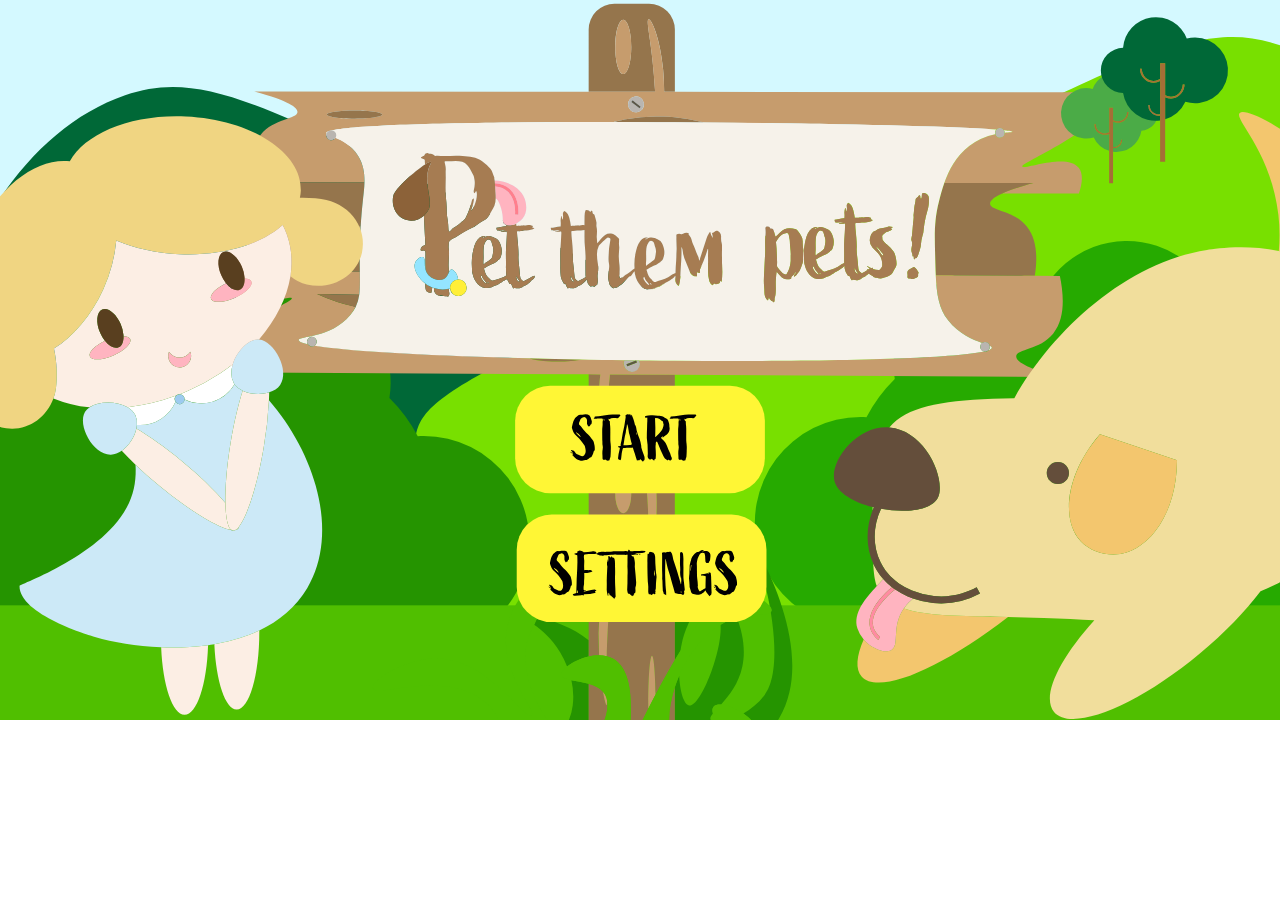
<file: index.html>
<!DOCTYPE html>
<html lang="da">

<head>
    <meta charset="utf-8">
    <meta name="viewport" content="width=device-width, initial-scale=1.0">
    <meta name="robots" content="noindex">
    <title>Pet them pets!</title>

    <link rel="stylesheet" href="style.css">



</head>

<body>

 <div id="screen">

    <div id="game">

        <div id="game_background"> </div>

        </div>

        <div id="game_elements">

            <div id="doggos">

                <div id="goldenpupper_container">

                    <div id="goldenpupper_sprite"></div>

                </div>

                <div id="sausagepup_container">

                    <div id="sausagepup_sprite"></div>

                </div>

                <div id="corgo_container" >

                    <div id="corgo_sprite"></div>

                </div>

                <div id="bonusboi_container">

                    <div id="bonusboi_sprite"></div>

                </div>

            </div>

            <div id="cattos">

                <div id="chunkboi_1_container">

                    <div id="chunkboi_1_sprite"></div>

                </div>

                <div id="chunkboi_2_container" >

                    <div id="chunkboi_2_sprite"></div>

                </div>

                <div id="chonker_container" >

                    <div id="chonker_sprite"></div>

                </div>

            </div>

        </div>
     <div id="foreground"> </div>

    <div id="game_ui">

            <div id="start_button1" ></div>
            <div id="start_button2"></div>
            <div id="settings_button"></div>
            <div id="menu_button_1"></div>
            <div id="menu_button_2"></div>
            <div id="try_again_button"></div>
            <div id="in_game_settings_button"></div>

            <div id="score_board">

                <div id="count_number">0/7</div>
                <div id="doggo_count"></div>
                <div id="heart"></div>

            </div>

            <div id="energy_board">

                <div id="life_bar_3"></div>
                <div id="life_bar_2"></div>
                <div id="life_bar_1"></div>

                <div id="alice_health_1"></div>
                <div id="alice_health_2"></div>
                <div id="alice_health_3"></div>



            </div>

            <div id="timeboard">

                <div id="time_glass"></div>

                <div id="time_count"> 25 sek left</div>

            </div>

            <div id="introduction">

                <div id="introduction_background"></div>

                <div id="sign_container">

                <div id="sign">

                <div id="text_container">

                <div id="text">

                    Hello! Can you help Alice by pointing out the dogs she can pet? She's very allergic to cats and not getting her way so please try to avoid cats and try to pet at least 7 dogs or she'll be hospitalized when the day is over


                </div>

                </div>


                </div>

                </div>


        </div>


    </div>



    <div id="start">

        <div id="startscreen"></div>
        <div id="alice_start"></div>
        <div id="doggo_start"></div>

    </div>

    <div id="game_over">

        <div id="game_over_background"></div>

        <div id="bad_sign"></div>
        <div id="hospital"></div>
        <div id="bad_alice"></div>

    </div>

    <div id="level_complete">

        <div id="level_complete_background"></div>

        <div id="good_sign"></div>

    </div>

</div>


<script src="script.js"></script>
    </body>
</html>
</file>
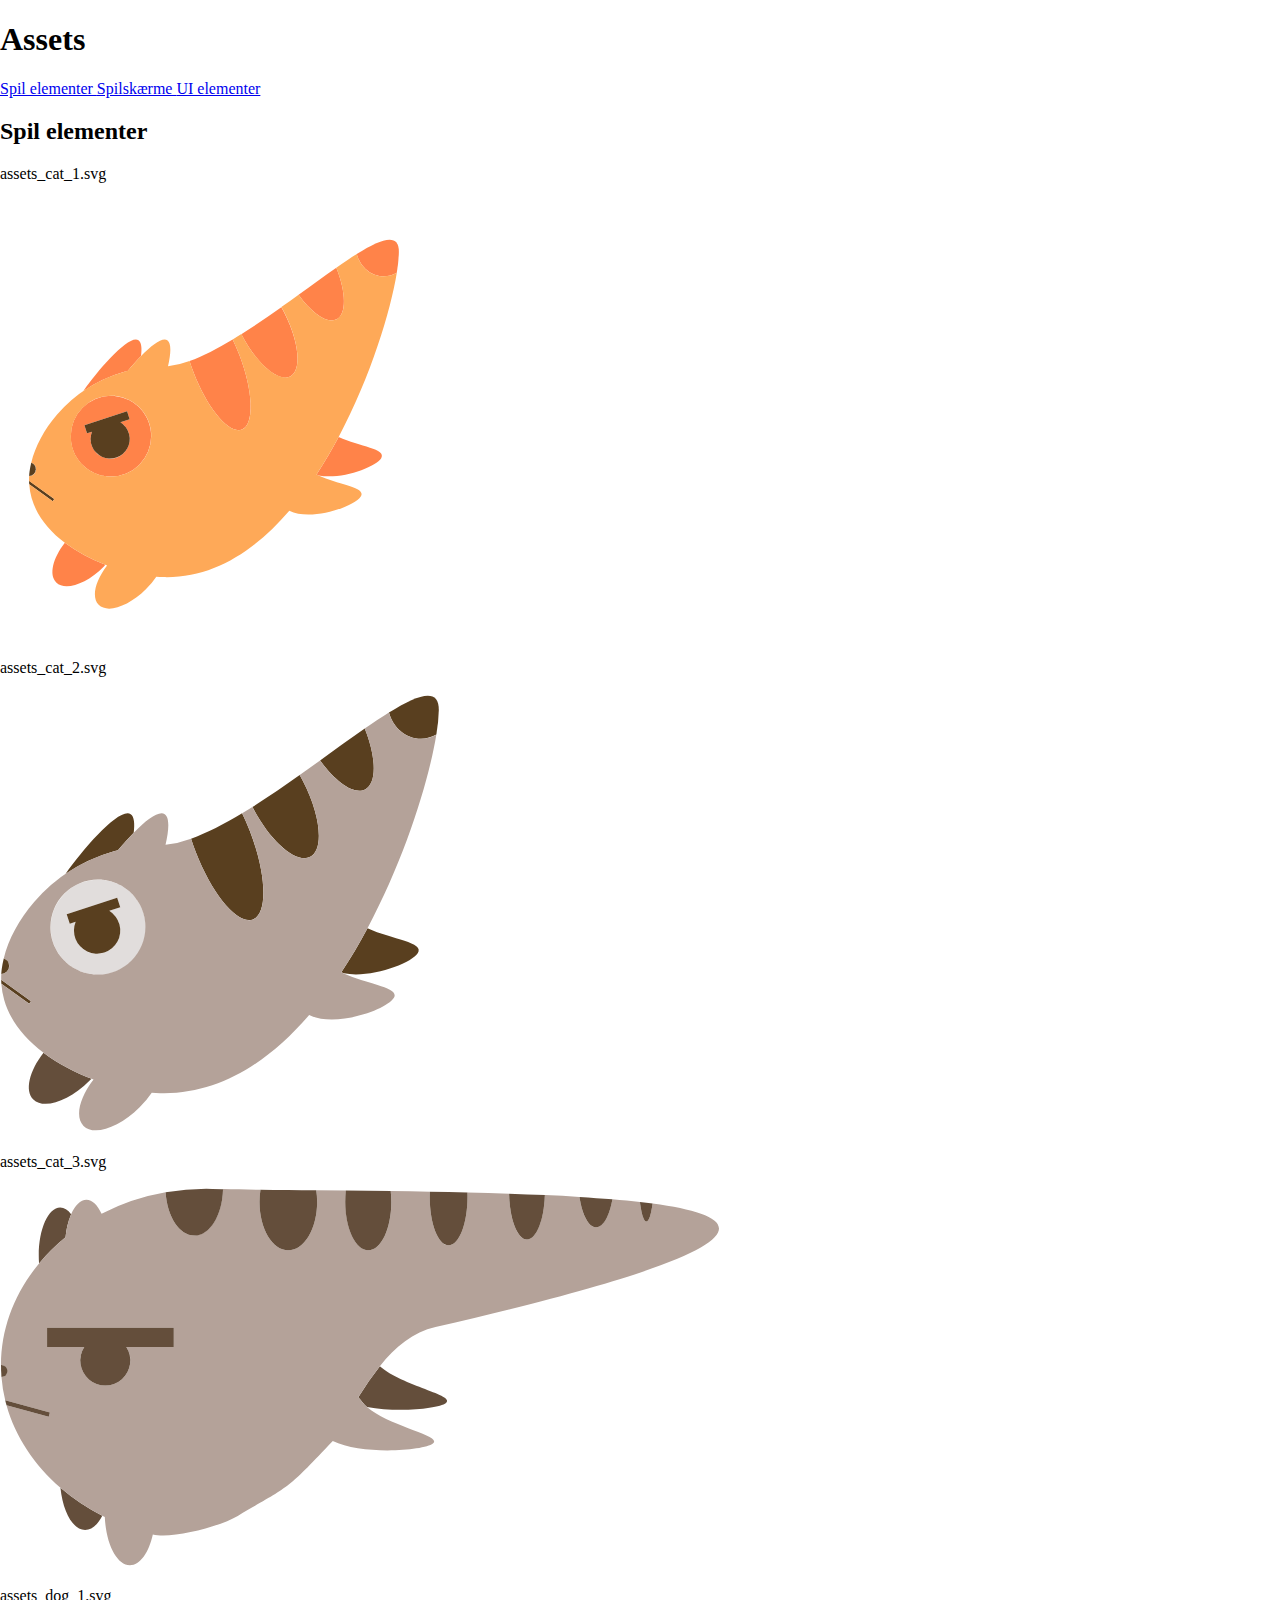
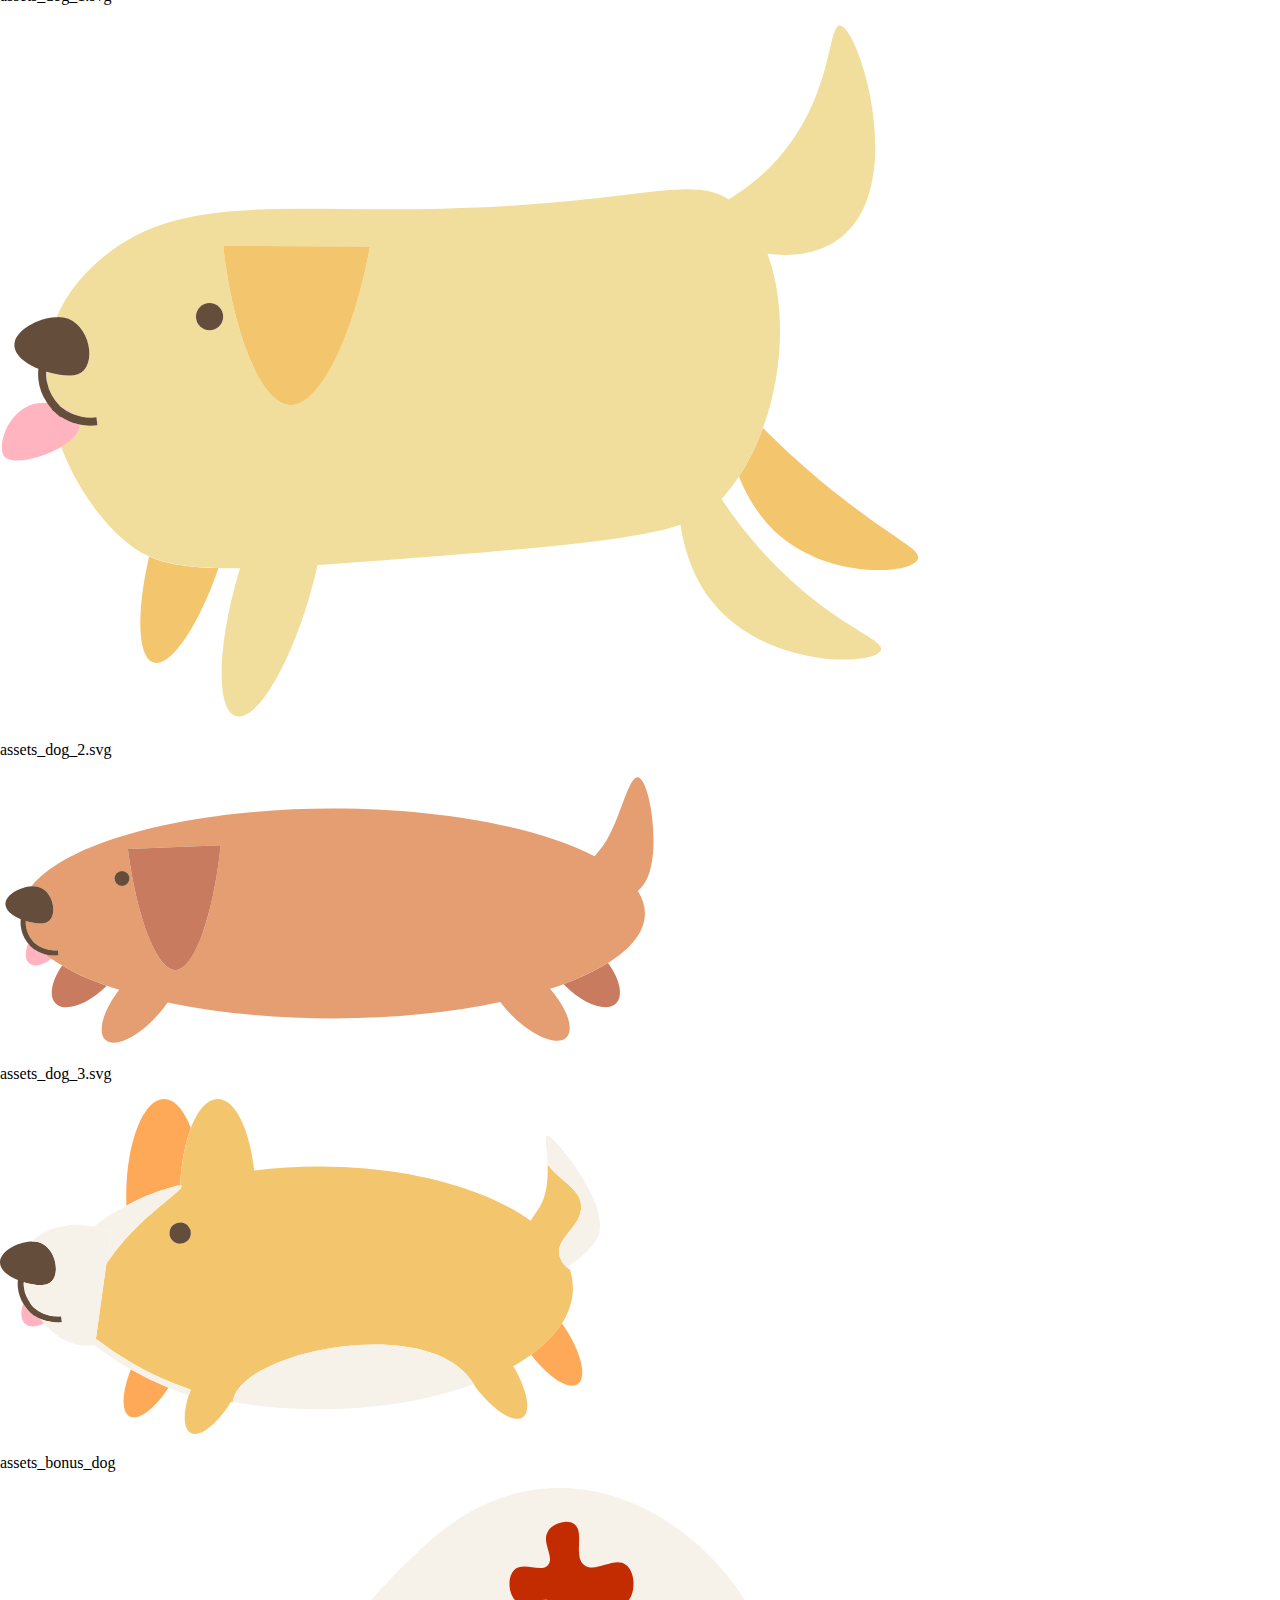
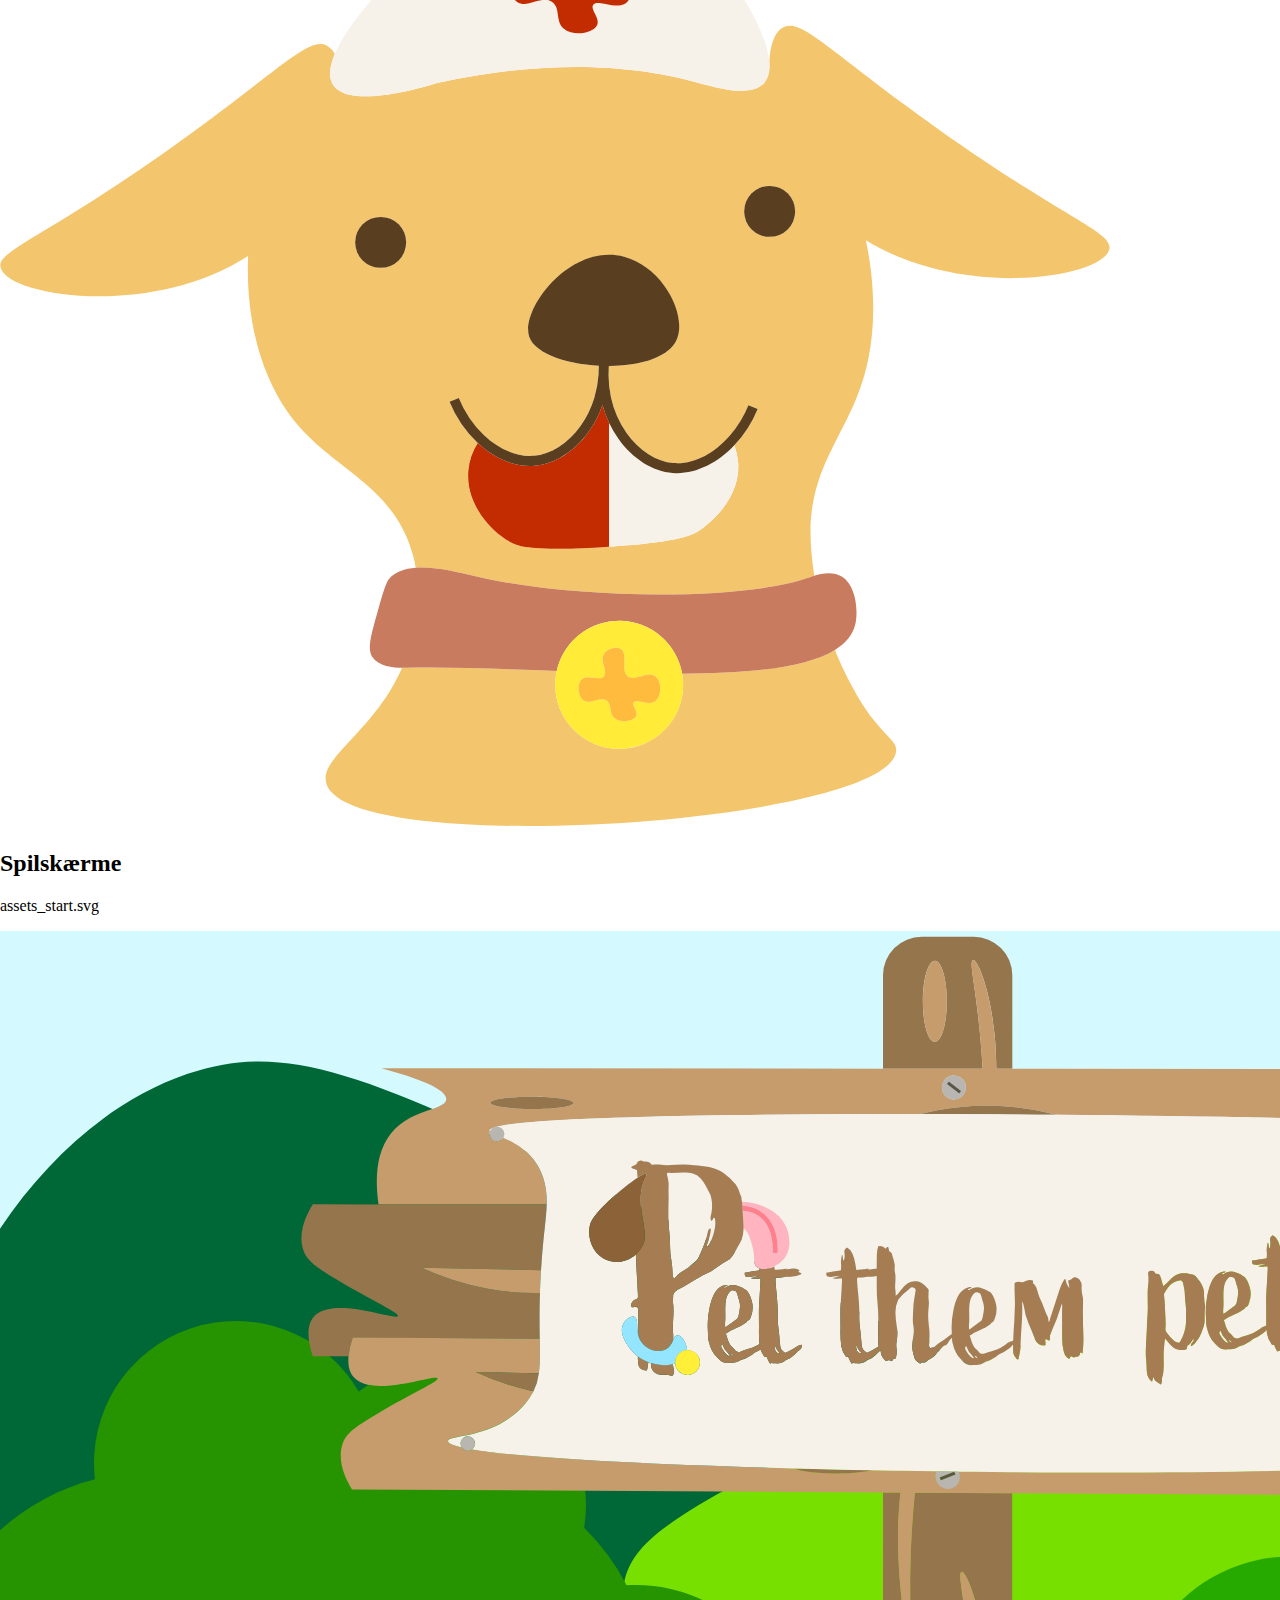
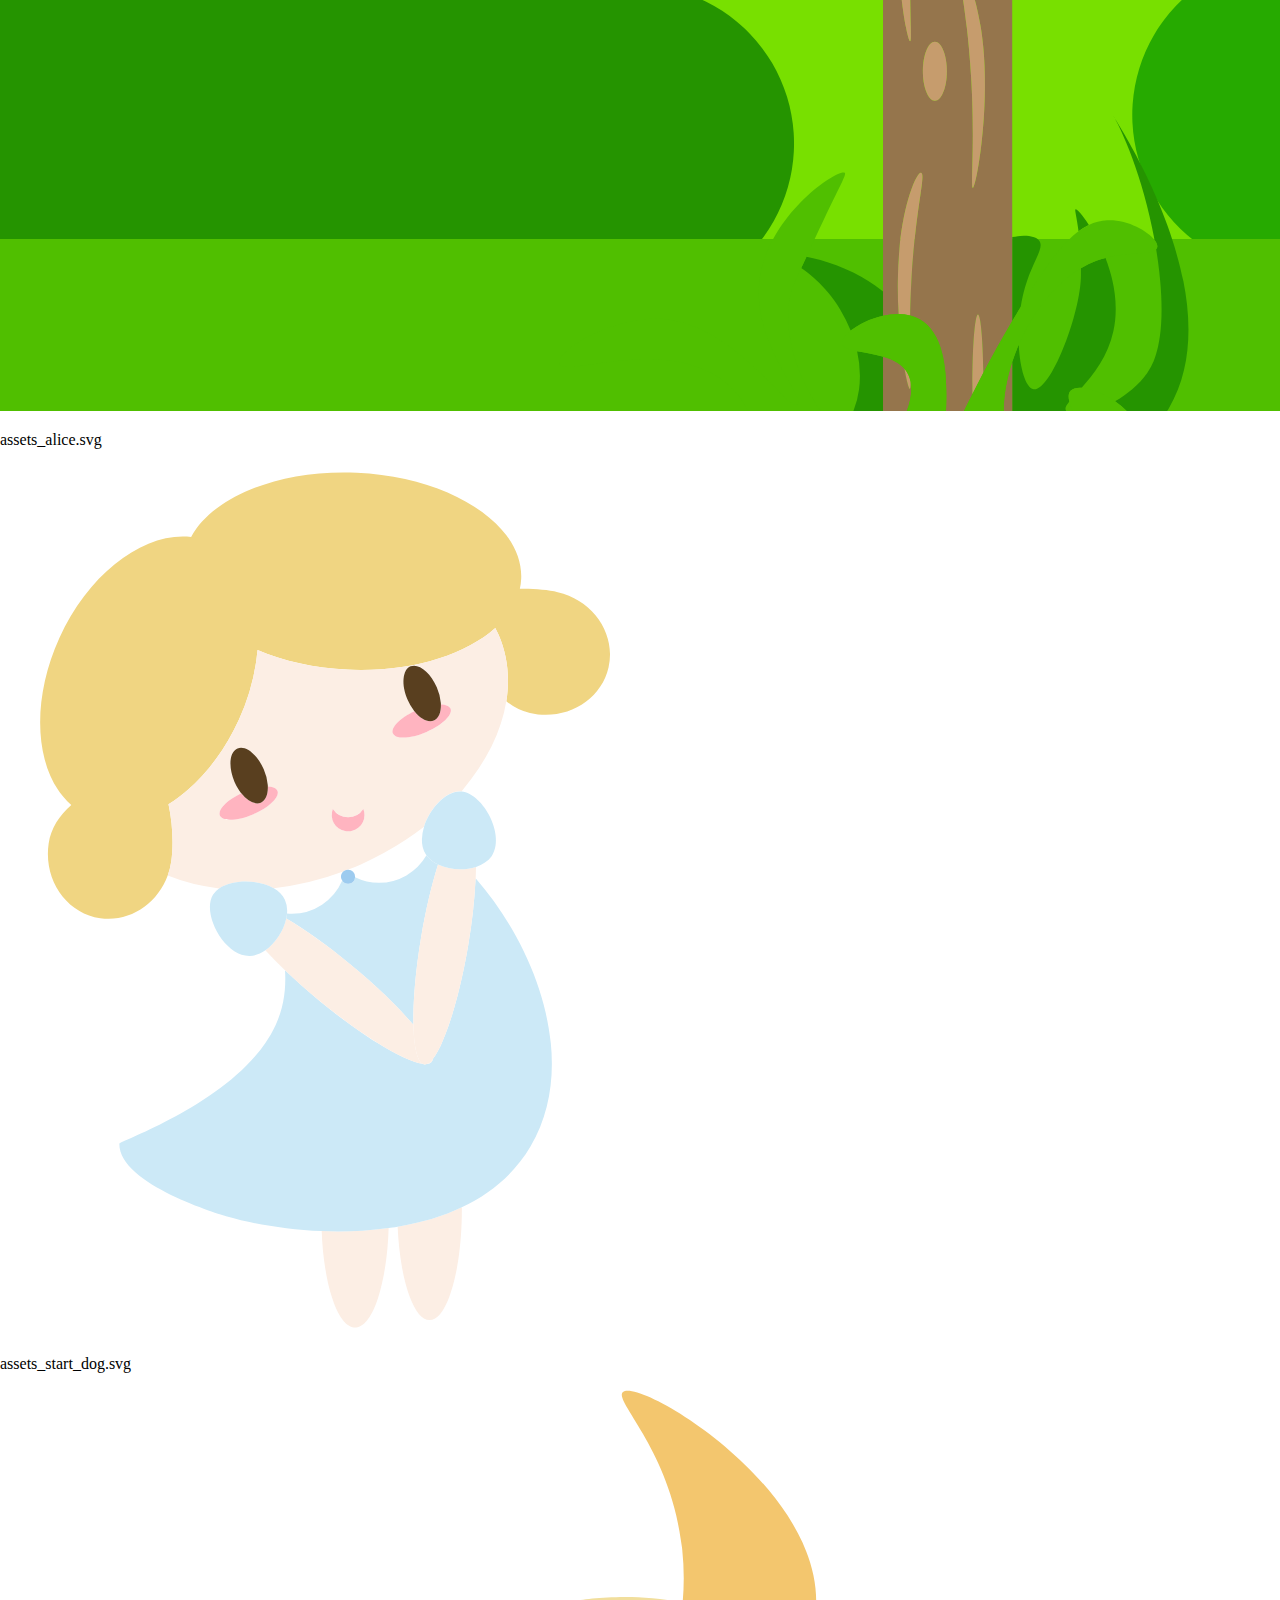
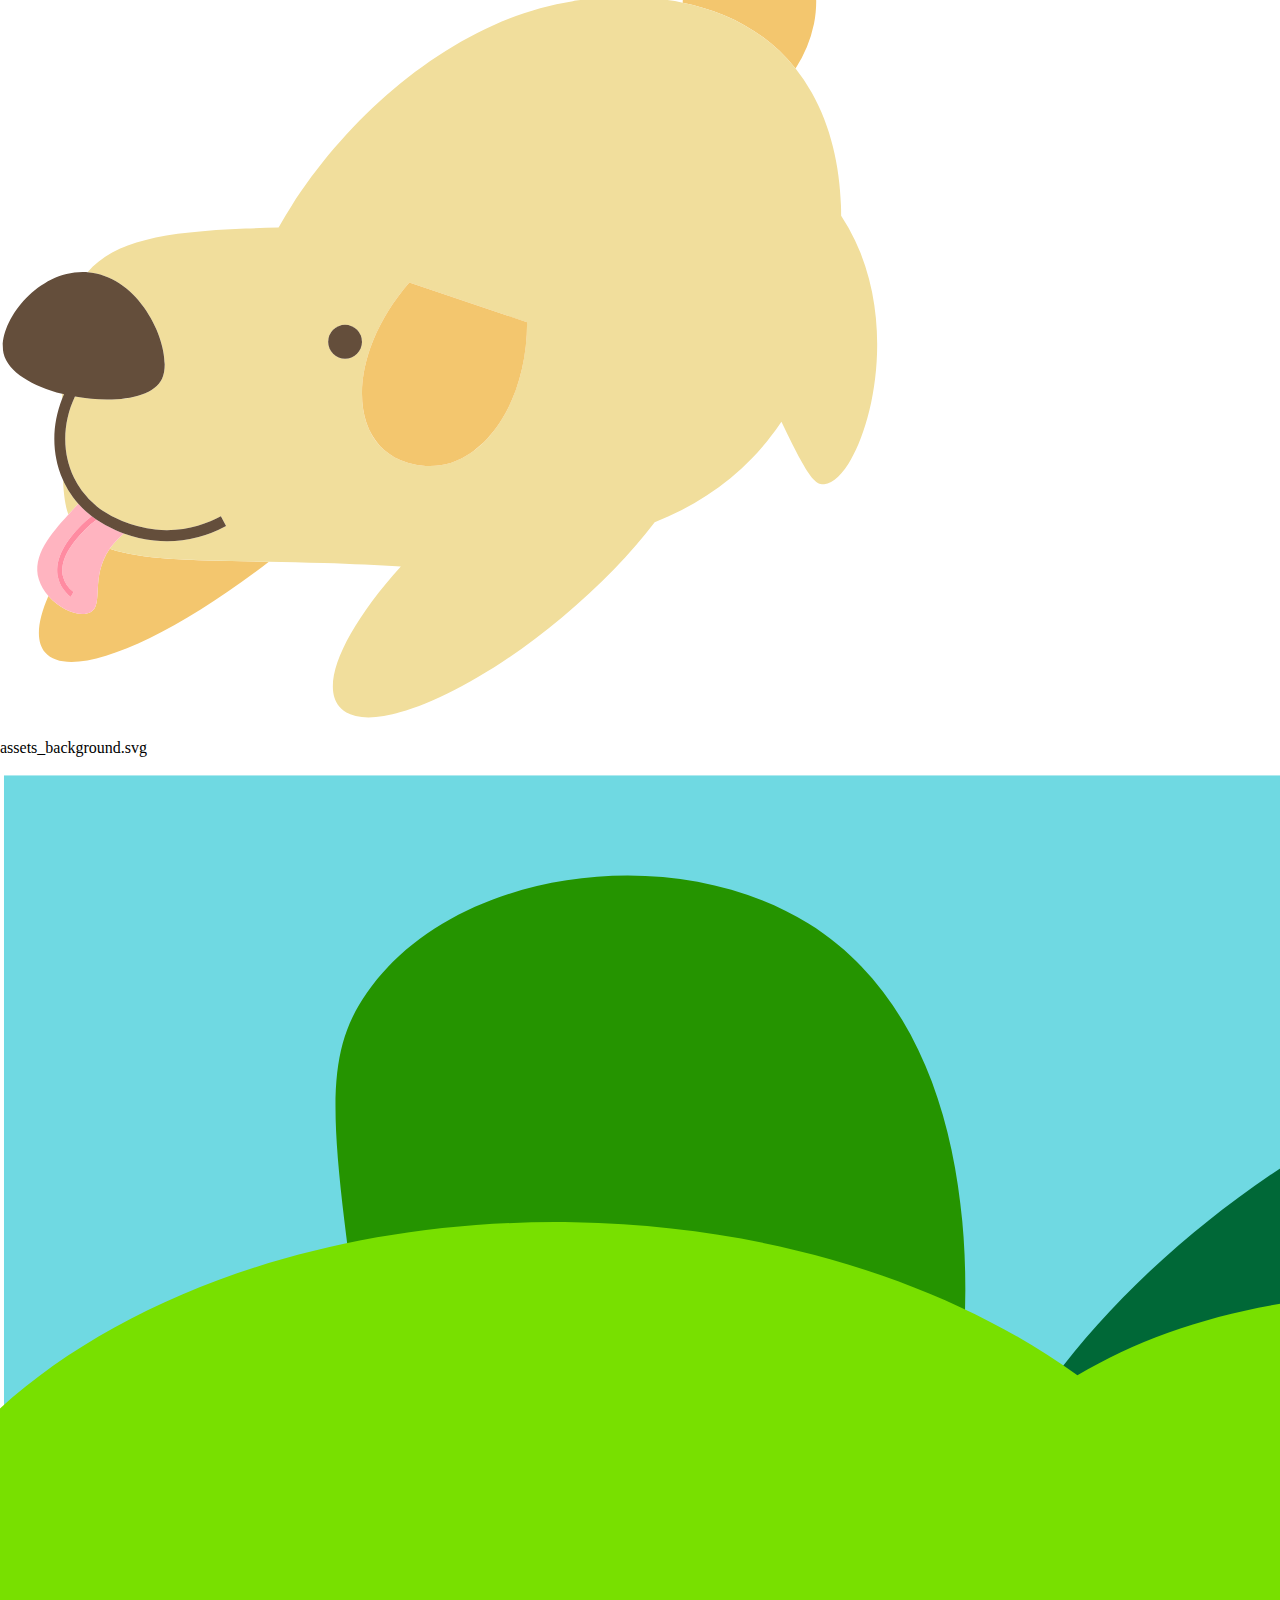
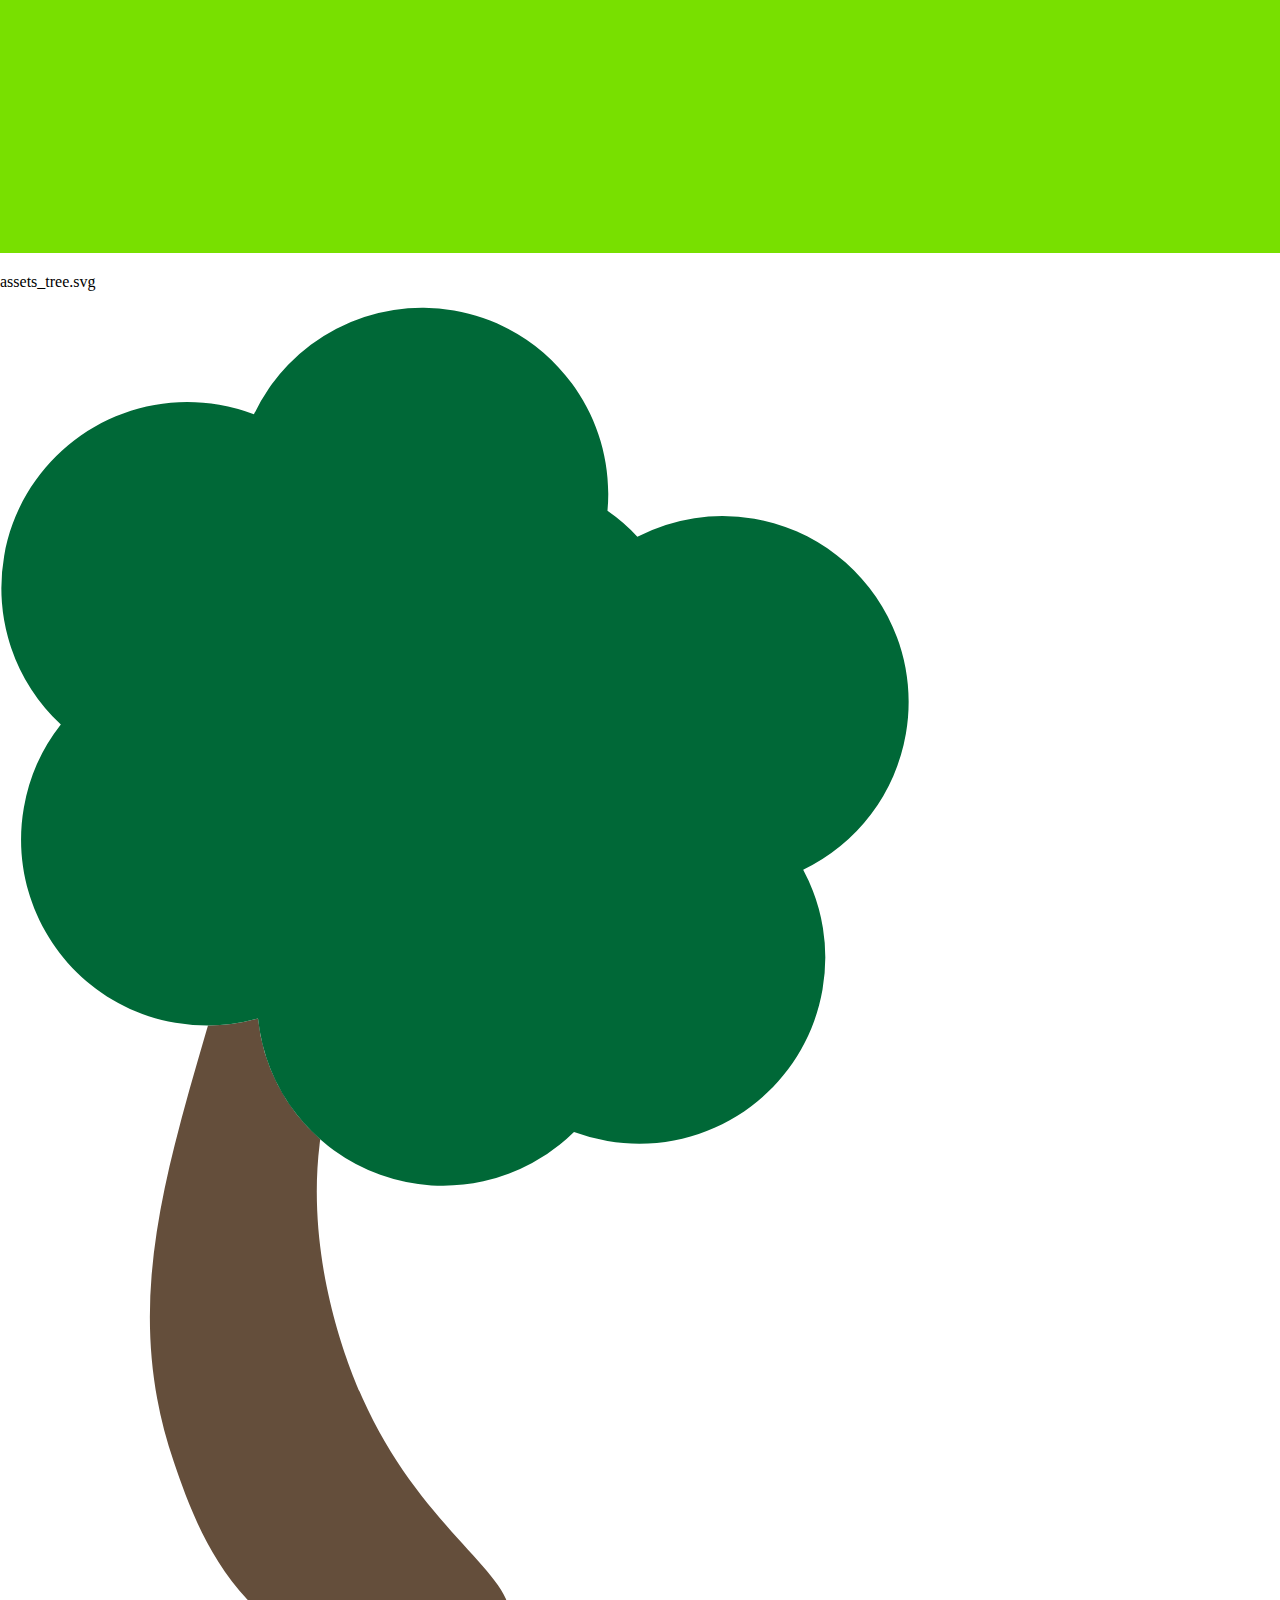
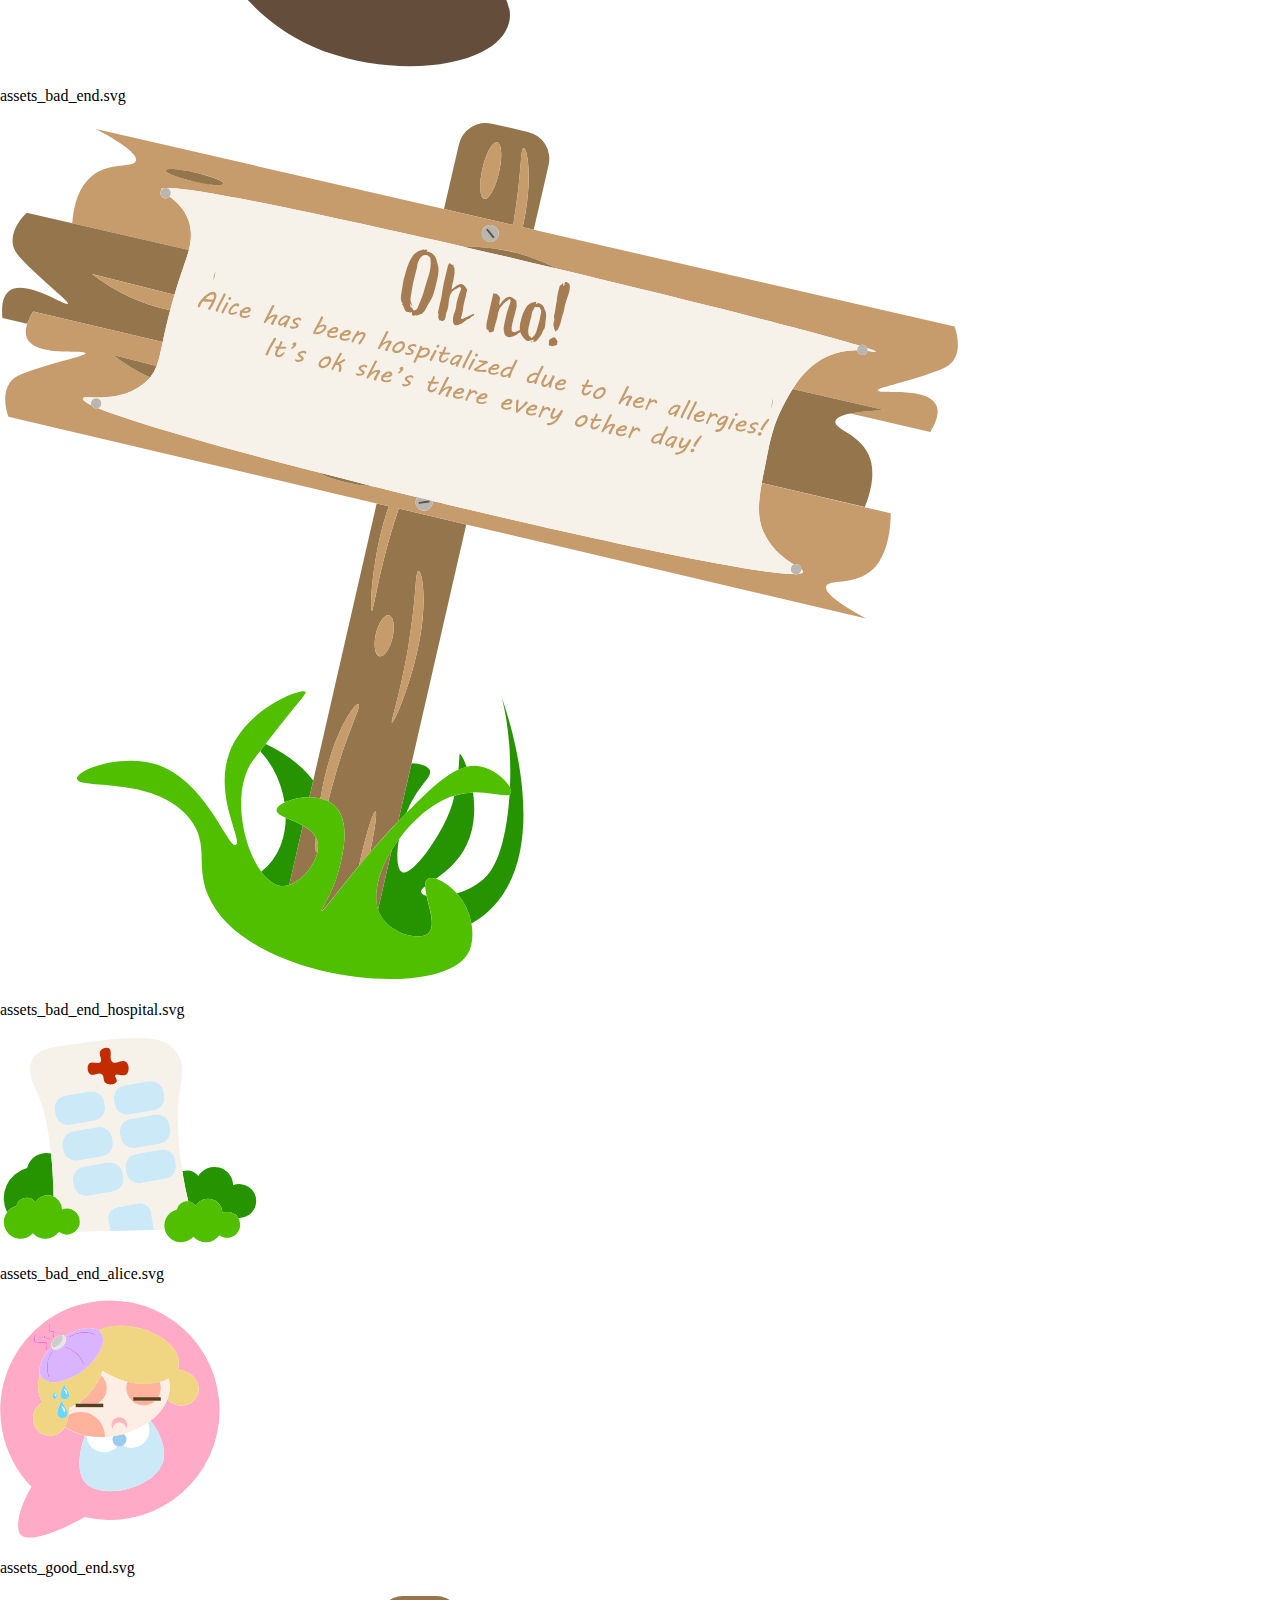
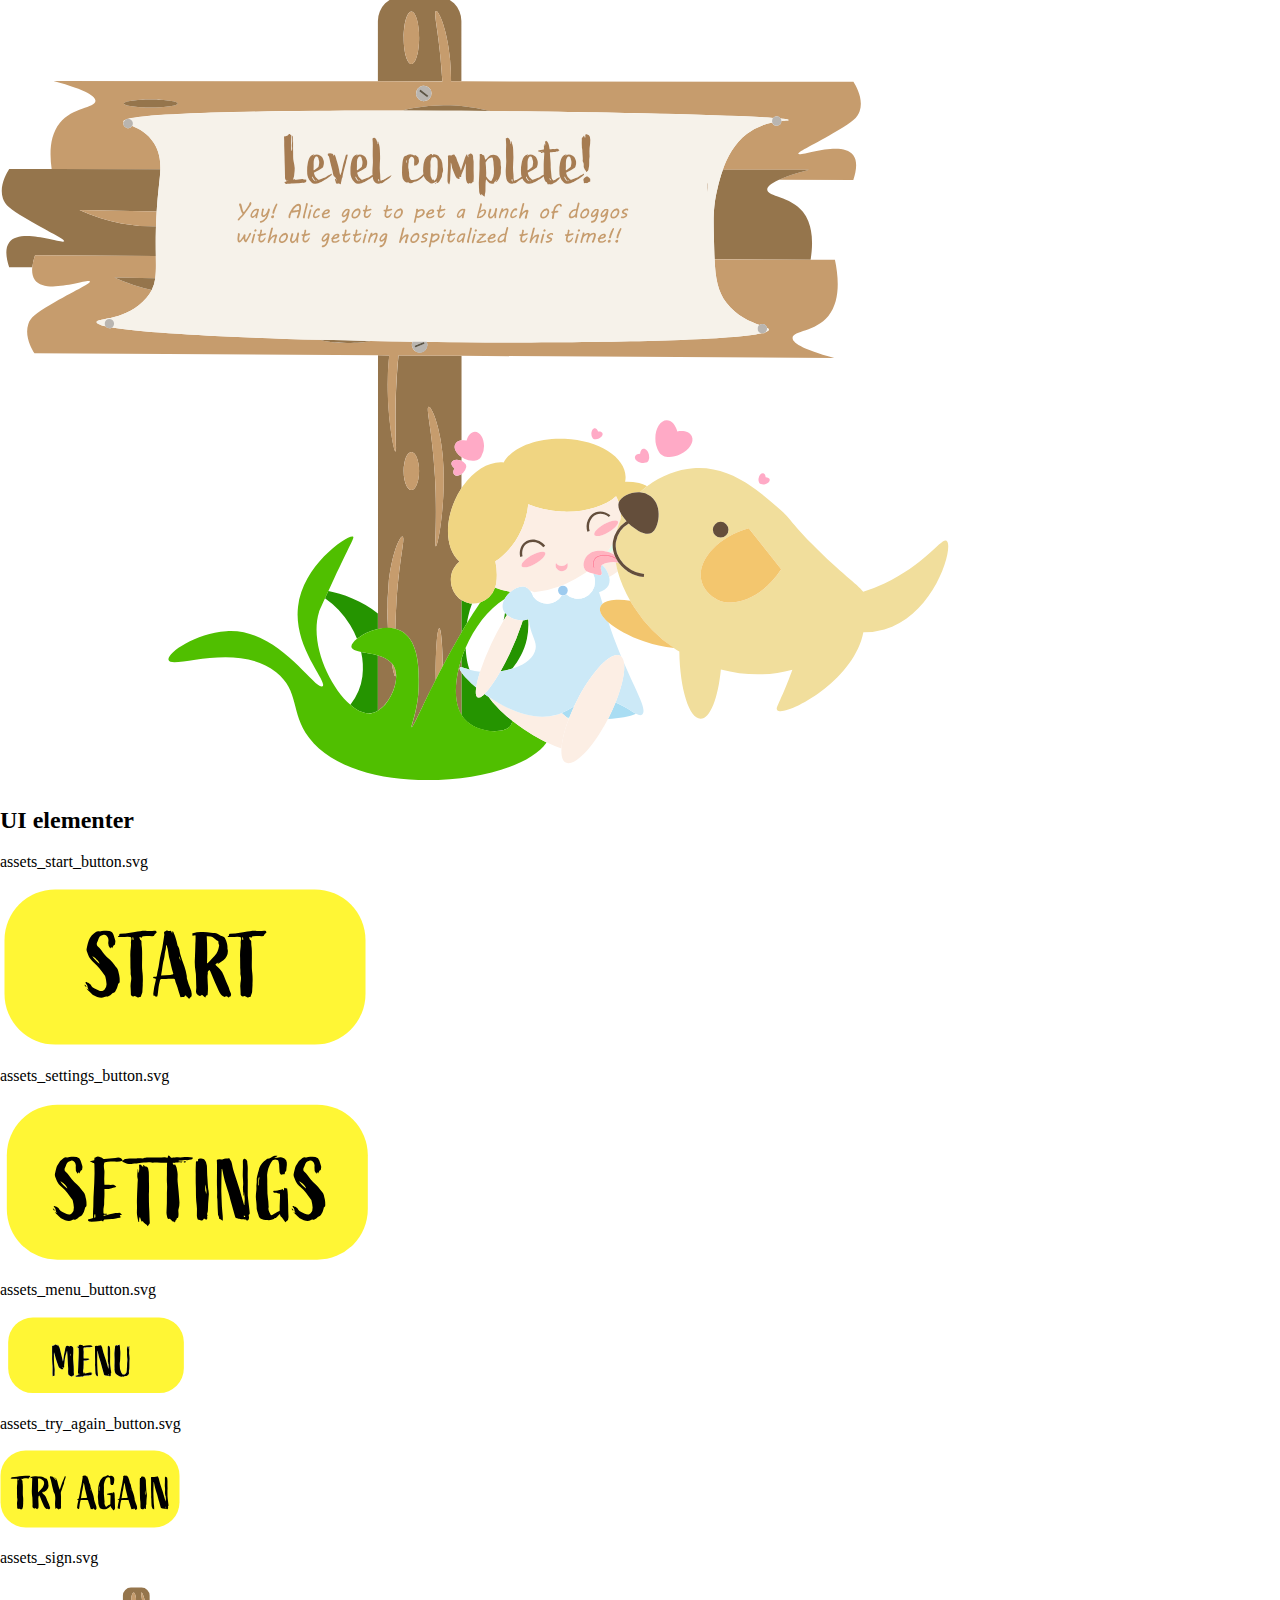
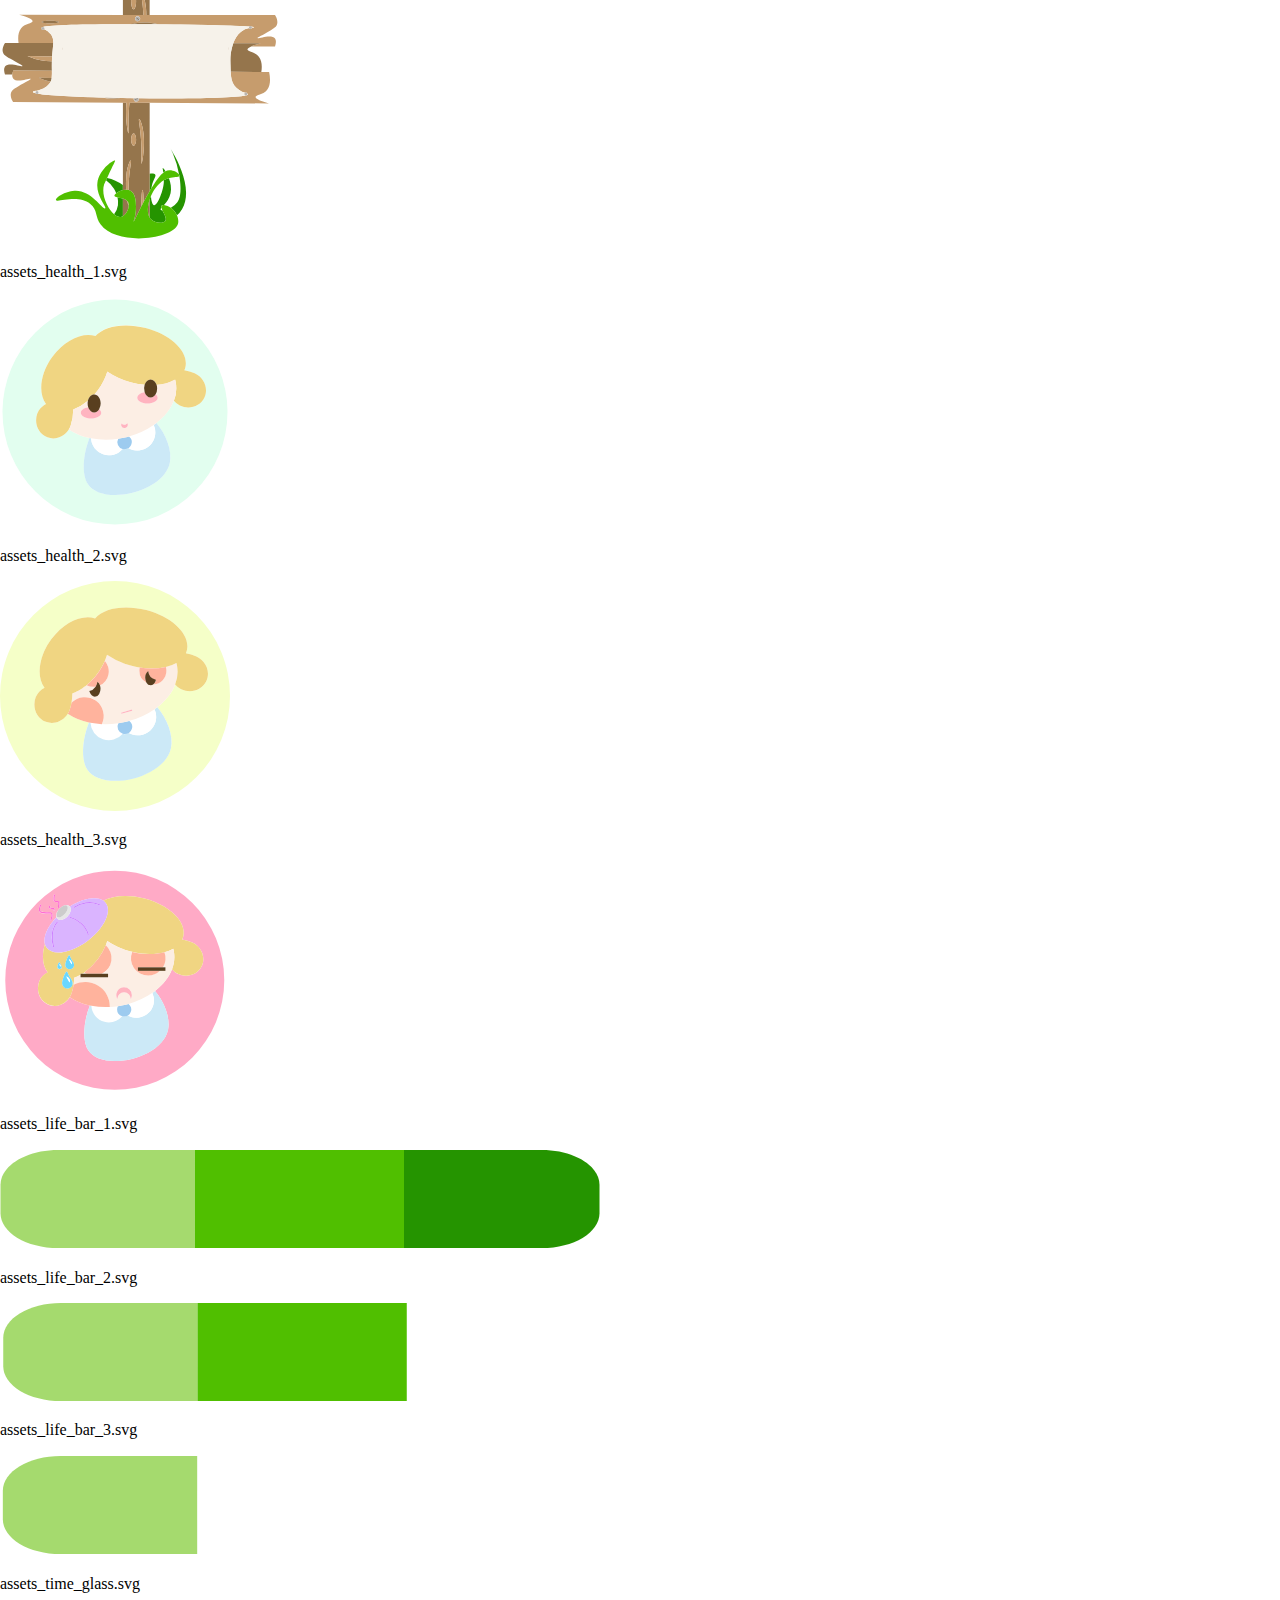
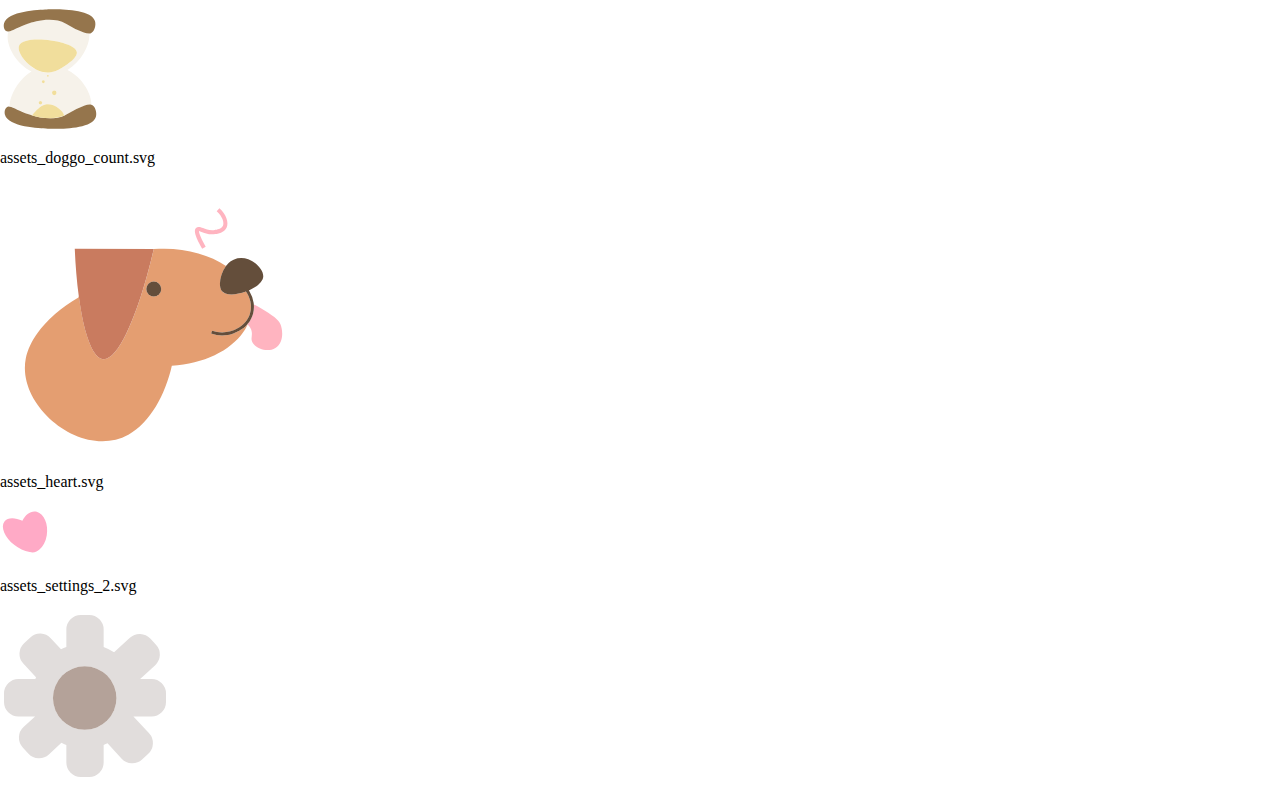
<file: assets.html>
<!DOCTYPE html>
<html lang="da">

<head>
    <meta charset="utf-8">
    <meta name="viewport" content="width=device-width, initial-scale=1.0">
    <meta name="robots" content="noindex">
    <title>Assets</title>

    <link rel="stylesheet" href="style.css">

</head>

<body>
    <header>
        <h1>Assets</h1>

        <nav>
            <a href="#spil_elemter"> Spil elementer </a>
            <a href="#spilskaerme"> Spilskærme </a>
            <a href="#ui_elementer"> UI elementer </a>
        </nav>

    </header>


<section id="spil_elementer">

     <h2>Spil elementer</h2>

        <p>assets_cat_1.svg</p>
        <img src="assets_cat_1.svg" alt="cat_1">

        <p>assets_cat_2.svg</p>
        <img src="assets_cat_2.svg" alt="cat_2">

        <p>assets_cat_3.svg</p>
        <img src="assets_cat_3.svg" alt="cat_3">

        <p>assets_dog_1.svg</p>
        <img src="assets_dog_1.svg" alt="dog_1">

        <p>assets_dog_2.svg</p>
        <img src="assets_dog_2.svg" alt="dog_2">

        <p>assets_dog_3.svg</p>
        <img src="assets_dog_3.svg" alt="dog_3">

        <p>assets_bonus_dog</p>
        <img src="assets_bonus_dog.svg" alt="bonus_dog">


</section>

<section id="spilskaerme">

     <h2>Spilskærme</h2>

        <p>assets_start.svg</p>
        <img src="assets_start.svg" alt="start">

        <p>assets_alice.svg</p>
        <img src="assets_alice.svg" alt="alice">

        <p>assets_start_dog.svg</p>
        <img src="assets_start_dog.svg" alt="start_dog">

        <p>assets_background.svg</p>
        <img src="assets_background.svg" alt="background">

        <p>assets_tree.svg</p>
        <img src="assets_tree.svg" alt="tree">

        <p>assets_bad_end.svg</p>
        <img src="assets_bad_end.svg" alt="bad_end">

        <p>assets_bad_end_hospital.svg</p>
        <img src="assets_bad_end_hospital.svg" alt="bad_end_hospital">

        <p>assets_bad_end_alice.svg</p>
        <img src="assets_bad_end_alice.svg" alt="bad_end_alice">

        <p>assets_good_end.svg</p>
        <img src="assets_good_end.svg" alt="good_end">

</section>


<section id="ui_elementer">

    <h2>UI elementer</h2>

        <p>assets_start_button.svg</p>
        <img src="assets_start_button.svg" alt="start_button">

        <p>assets_settings_button.svg</p>
        <img src="assets_settings_button.svg" alt="settings_button">

        <p>assets_menu_button.svg</p>
        <img src="assets_menu_button.svg" alt="menu_button">

        <p>assets_try_again_button.svg</p>
        <img src="assets_try_again_button.svg" alt="try_again_button">

        <p>assets_sign.svg</p>
        <img src="assets_sign.svg" alt="sign">

        <p>assets_health_1.svg</p>
        <img src="assets_health_1.svg" alt="health_1">

        <p>assets_health_2.svg</p>
        <img src="assets_health_2.svg" alt="health_2">

        <p>assets_health_3.svg</p>
        <img src="assets_health_3.svg" alt="health_3">

        <p>assets_life_bar_1.svg</p>
        <img src="assets_life_bar_1.svg" alt="life_bar_1">

        <p>assets_life_bar_2.svg</p>
        <img src="assets_life_bar_2.svg" alt="life_bar_2">

        <p>assets_life_bar_3.svg</p>
        <img src="assets_life_bar_3.svg" alt="life_bar_3">

        <p>assets_time_glass.svg</p>
        <img src="assets_time_glass.svg" alt="time_glass">

        <p>assets_doggo_count.svg</p>
        <img src="assets_doggo_count.svg" alt="doggo_count">

        <p>assets_heart.svg</p>
        <img src="assets_heart.svg" alt="heart">

        <p>assets_settings_2.svg</p>
        <img src="assets_settings_2.svg" alt="settings_2">


</section>


</body>

</html>
</file>
<file: style.css>
html {
    font-size: 100%;
}
body {
    margin: 0;
    padding: 0;
}
#screen {
    width: 100vw;
    height: 56.25vw;
    position: relative;
}

/*GAME-----------------------------------------------------*/

#game {

    background-color: #6fd9e2;
    background-size: cover;
    width: 100%;
    height: 100%;
    position: absolute;
}

/*------GAME BACKGROUND*/

#game_background{
    background-image: url(assets_background.svg);
    width: 100%;
    height: 100%;
    position: absolute;

}


/*------GAME ELEMENTS*/

#game_elements {

    width: 100%;
    height: 100%;
    position: absolute;
}

/*----------------POSITIONS*/

/*--RIGHT SIDE*/

.position_1{

    bottom: 5vw;
    right: -30vw;
}

.position_2{

    bottom: 2vw;
    right: -25vw;
}

.position_3{

    bottom: 22vw;
    right:-10vw;
}


/*--LEFT SIDE*/

.position_4{

    bottom: 7vw;
    left: -34vw;
}

.position_5{

    bottom: 14vw;
    left: -25vw;
}

.position_6{

    bottom: 20vw;
    left: -15vw;
}


/*------DOGGOS*/

/*-GOLDENPUPPER*/

#goldenpupper_container{
    position: absolute;
}


#goldenpupper_sprite {
    background-image: url(assets_dog_1.svg); /*--size 920x700*/
    width: 25vw;
    height: 19.02vw;
    background-size: 100%;

}

/*-SAUSAGEPUP*/

#sausagepup_container{
    position: absolute;


}

#sausagepup_sprite{
    background-image: url(assets_dog_2.svg);/*--size 659x270*/
    width: 15vw;
    height: 6.15vw;
    background-size: 100%;
}

/*-CORGO*/

#corgo_container{
    position: absolute;
}

#corgo_sprite{
    background-image: url(assets_dog_3.svg);/*--size 601x335*/
    width: 10vw;
    height: 5.57vw;
    background-size: 100%;
}

/*-BONUSBOI*/

#bonusboi_container{
    position: absolute;
    bottom: -25vw;
    right: 35vw;

    overflow: hidden;

    display: none;
}

#bonusboi_sprite{
    background-image: url(assets_bonus_dog.svg);/*--size 1110x939*/
    width: 40vw;
    height: 33.84vw;
    background-size: 100%;


}

/*------CATTOS*/

/*-CHUNKBOI 1*/
#chunkboi_1_container{
    position: absolute;
    background-size: 100%;
}

#chunkboi_1_sprite{
    background-image: url(assets_cat_1.svg);/*--size 440x440*/
    width: 10vw;
    height: 10vw;
    background-size: 100%;
}

/*-CHUNKBOI 2*/
#chunkboi_2_container{
    position: absolute;
    background-size: 100%;
}

#chunkboi_2_sprite{
     background-image: url(assets_cat_2.svg);/*--size 440x440*/
    width: 8vw;
    height: 8vw;
    background-size: 100%;
}

/*-CHONKBOI*/

#chonker_container{

    position: absolute;
    background-size: 100%;
}

#chonker_sprite{
     background-image: url(assets_cat_3.svg);/*--size 720x380*/
    width: 15vw;
    height: 7.92vw;
    background-size: 100%;

}

/*------FOREGROUND*/

#foreground{
    background-image: url(assets_tree.svg);/*--size 910x1360*/
    width: 45vw;
    height: 67.25vw;
    background-size: 100%;


    position: absolute;
    bottom: 0vw;
    right: 65vw;
    overflow: hidden;
}

/*------GAME UI*/



/*-IN-GAME SETTINGS*/

#in_game_settings_button{
    background-image: url(assets_settings_2.svg);/*--size 170x170*/
    width: 7vw;
    height: 7vw;
    background-size: 100%;

    position: absolute;
    bottom: 2vw;
    left: 2vw;
}

/*--SCORE BOARD*/

#doggo_count{

    background-image: url(assets_doggo_count.svg);/*--size 290x270*/
    width: 7vw;
    height: 6.5vw;
    background-size: 100%;

    position: absolute;
    top: 1vw;
    right: 10vw;

}

#heart{
    background-image: url(assets_heart.svg);/*--size 50x50*/
    width: 1.5vw;
    height: 1.5vw;
    background-size: 100%;

    position: absolute;
    top: 0.2vw;
    right: 10vw;
}

#count_number{
    color: #c69c6d;
    font-size: 4.5rem;
    font-family: active;
    position: absolute;
    top: 1vw;
    right: 3.5vw;

}

/*--ENERGY BOARD*/

#life_bar_3{
    background-image: url(assets_life_bar_1.svg);/*--size 600x100*/
    width: 25vw;
    height: 4.17vw;
    background-size: 100%;

    position: absolute;
    top: 2vw;
    left: 45vw;


}

#life_bar_2{
    background-image: url(assets_life_bar_2.svg);/*--size 410x98*/
    width: 17.45vw;
    height: 4.17vw;
    background-size: 100%;

    position: absolute;
    top: 2vw;
    left: 45vw;


}

#life_bar_1{
    background-image: url(assets_life_bar_3.svg);/*--size 200x100*/
    width: 8.34vw;
    height: 4.17vw;
    background-size: 100%;

    position: absolute;
    top: 2vw;
    left: 45vw;

}




#alice_health_3{

    background-image: url(assets_health_1.svg);/*--size 230x230*/
    width: 7vw;
    height: 7vw;
    background-size: 100%;

    position: absolute;
    top: 0.4vw;
    left: 42vw;


}

#alice_health_2{

    background-image: url(assets_health_2.svg);/*--size 230x230*/
    width: 7vw;
    height: 7vw;
    background-size: 100%;

    position: absolute;
    top: 0.4vw;
    left: 42vw;




}

#alice_health_1{

    background-image: url(assets_health_3.svg);/*--size 230x230*/
    width: 7vw;
    height: 7vw;
    background-size: 100%;

    position: absolute;
    top: 0.4vw;
    left: 42vw;


}

/*--TIME BOARD*/

#time_glass{
    background-image: url(assets_time_glass.svg);/*--size 100x120*/
    width: 5vw;
    height: 6vw;
    background-size: 100%;

    position: absolute;
    top: 1vw;
    left: 5vw;
}

#time_count{
    color: #c69c6d;
    font-size: 4.5rem;
    font-family: active;
    position: absolute;
    top: 1vw;
    left: 12vw;
}

/*------UI ELEMENTER*/

/*---BUTTONS*/

/*-START*/
#start_button1{

    background-image: url(assets_start_button.svg); /*--size 370x160*/
    width: 20vw;
    height: 8.65vw;
    background-size: 100%;

    position: absolute;
    top: 30vw;
    left:40vw;
    z-index: 1;

    display: none;

}

#start_button2{

    background-image: url(assets_start_button.svg); /*--size 370x160*/
    width: 20vw;
    height: 8.65vw;
    background-size: 100%;

    position: absolute;
    top: 32vw;
    left:45vw;
    z-index: 1;

    display: none;


}

/*-SETTINGS*/

#settings_button{
   background-image: url(assets_settings_button.svg); /*--size 370x160*/
    width: 20vw;
    height: 8.65vw;
    background-size: 100%;

    position: absolute;
    top:40vw;
    left:40vw;
    z-index: 1;

     display: none;
}

/*-MENU*/

 #menu_button_1{

    background-image: url(assets_menu_button.svg); /*--size 190x80*/
    width: 10vw;
    height: 4.21vw;
    background-size: 100%;
    position: absolute;
    bottom: 31vw;
    left: 40vw;

     transform: rotate(15deg);

     z-index: 1;

     display: none;

}

#menu_button_2{

    background-image: url(assets_menu_button.svg); /*--size 190x80*/
    width: 10vw;
    height: 4.21vw;
    background-size: 100%;
    position: absolute;
    bottom: 31vw;
    left: 46vw;

    z-index: 1;

    display: none;
}

/*-TRY AGAIN*/

#try_again_button{

    background-image: url(assets_try_again_button.svg); /*--size 180x80*/
    width: 10vw;
    height: 4.44vw;
    background-size: 100%;
    position: absolute;

    bottom: 27vw;
    left: 55vw;

    transform: rotate(15deg);

    z-index: 1;

    display: none;


}

/*-INTRODUCTION*/

#introduction{

    display: none;
}

#introduction_background{
    background-color: black;
    opacity: 70%;

    background-size: cover;
    width: 100%;
    height: 100%;
    position: absolute;
}

#sign{

    background-image: url(assets_sign.svg); /*--size 280x260*/
    width: 70vw;
    height: 65vw;
    background-size: 100%;
    position: absolute;

    top: 0vw;
    left: 20vw;

    overflow: hidden;
}

#text_container{
    position: absolute;
    bottom: 32vw;
    left: 5vw;
    background-size: 100%;

    width: 50vw;
    height: 20vw;
}

#text{

    color: #c69c6d;
    font-size: 1.4rem;
    font-family: mv boli;
    position: absolute;
    top: 1vw;
    left: 12vw;
    text-align: center;

}



/*START----------------------------------------------------*/

#start{

    display: none;

}

#startscreen {

    background-image: url(assets_start.svg);
    background-size: cover;
    width: 100%;
    height: 100%;
    position: absolute;



}

#alice_start{
    background-image: url(assets_alice.svg);/*--size 640x870*/
    width: 35vw;
    height: 47.58vw;
    background-size: 100%;

    position: absolute;
    bottom: 0vw;
    right: 70vw;

    overflow: hidden;


}

#doggo_start{

    background-image: url(assets_start_dog.svg);/*--size 880x930*/
    width: 45vw;
    height: 47.56vw;
    background-size: 100%;

    position: absolute;
    bottom: 0vw;
    left:  65vw;

    overflow: hidden;


}


/*GAME OVER------------------------------------------------*/

#game_over{
    display: none;
}

#game_over_background{
    background-color: black;
    opacity: 70%;

    background-size: cover;
    width: 100%;
    height: 100%;
    position: absolute;
}

#bad_sign{

    background-image: url(assets_bad_end.svg); /*--size 960x860*/
    background-size: 100%;
    width: 70vw;
    height: 62.71vw;
    position: absolute;

    top: 0vw;
    left: 20vw;

    overflow: hidden;

}

#hospital{
    background-image: url(assets_bad_end_hospital.svg); /*--size 260x210*/
    background-size: 100%;
    width: 35vw;
    height: 28.26vw;
    position: absolute;

    bottom: -3vw;
    left: 33vw;

    overflow: hidden;

}

#bad_alice{

    background-image: url(assets_bad_end_alice.svg); /*--size 220x240*/
    background-size: 100%;
    width: 10vw;
    height: 10.91vw;
    position: absolute;

    bottom: 15vw;
    left: 55vw;

    overflow: hidden;

}





/*LEVEL COMPLETE-------------------------------------------*/

#level_complete{
    display: none;
}

#level_complete_background{
    background-color: black;
    opacity: 70%;

    background-size: cover;
    width: 100%;
    height: 100%;
    position: absolute;
}
#good_sign {

    background-image: url(assets_good_end.svg); /*--size 950x790*/
    background-size: 100%;
    width: 70vw;
    height: 58.21vw;
    position: absolute;

    bottom: -2vw;
    left: 20vw;

    overflow: hidden;

}


/*ANIMATIONS-------------------------------------------*/
.runToLeft{

    animation-name: runtf_kf;
    animation-duration: 2s;
    animation-iteration-count: infinite;
    animation-timing-function: linear;


}

@keyframes runtf_kf{

   /* 0%{

        transform: translateX(75vw) scaleX(1);
        overflow: hidden;

    }




    33%{
        transform: translateX(-150vw) scaleX(1);
        overflow: hidden;

    }

    66%{ transform: translateX(-150vw)scaleX(-1);}


    100%{

        transform: translateX(75vw) scaleX(-1);
        overflow: hidden;

    } */

    from{transform:translateX(0vw);}
    to{transform: translateX(-150vw);}
}

.runToRight{

    animation-name: runtr_kf;
    animation-duration: 2s;
    animation-iteration-count: infinite;
    animation-timing-function: linear;


}

@keyframes runtr_kf{

    /*
    0%{

        transform: translateX(100vw) scaleX(1);
        overflow: hidden;

    }




    33%{
        transform: translateX(-130vw) scaleX(1);
        overflow: hidden;

    }

    66%{ transform: translateX(-130vw)scaleX(-1);}


    100%{

        transform: translateX(100vw) scaleX(-1);
        overflow: hidden;

    } */

    from{transform:translateX(0vw) scaleX(-1);}
    to{transform: translateX(150vw) scaleX(-1);}
}

.freeze {
    animation-play-state: paused;
}


.life_down{

    animation-name: ld_kf;
    animation-duration: 1s;
    animation-iteration-count: 1;
    animation-fill-mode: both;
}

@keyframes ld_kf{

    0%{opacity: 1;}
    25%{opacity: 0;}
    50%{opacity: 1;}
    60%{opacity: 0;}
    70%{opacity: 1;}
    75%{opacity: 0;}
    80%{opacity: 1;}
    83%{opacity: 0;}
    86%{opacity: 1;}
    88%{opacity: 0;}
    100%{opacity: 0;}

}

.life_up{

    animation-name: lu_kf;
    animation-duration: 1s;
    animation-iteration-count: 1;
    animation-fill-mode: both;
}

@keyframes lu_kf{

    0%{opacity: 0;}
    25%{opacity: 1;}
    50%{opacity: 0;}
    60%{opacity: 1;}
    70%{opacity: 0;}
    75%{opacity: 1;}
    80%{opacity: 0;}
    83%{opacity: 1;}
    86%{opacity: 0;}
    88%{opacity: 1;}
    100%{opacity: 1;}

}

.spin_out{

    animation-name: spinout_kf;
    animation-duration: 1.5s;
    animation-iteration-count: 1;
    animation-fill-mode: both;
}

@keyframes spinout_kf{

    from{transform: rotate(0deg) scale(1);}
    to{ transform: rotate(360deg) scale(0);}

}

.spin_in{

    animation-name: spinin_kf;
    animation-duration: 1,5s;
    animation-iteration-count: 1;
    animation-fill-mode: both;
}

@keyframes spinin_kf{

    from{transform: rotate(0deg) scale(0);}
    to{ transform: rotate(-360deg) scale(1);}

}

.timer{
    animation-name: timer_kf;
    animation-duration: 1s;
    animation-iteration-count: infinite;
    animation-timing-function: ease-in-out;
    animation-direction: alternate-reverse;
}

@keyframes timer_kf{
    from{transform: rotate(-60deg);}
    to{transform: rotate(60deg);}
}

.spinner{
     animation-name: spinner_kf;
    animation-duration: 2s;
    animation-iteration-count: infinite;
    animation-timing-function: linear;
    animation-direction: alternate-reverse;

}

@keyframes spinner_kf{
    from{transform: rotate(-30deg) scale(1);}
    to{transform: rotate(60deg) scale(1.3);}
}


.be_gone_cat{
     animation-name: bgc_kf;
    animation-duration: 3s;
    animation-iteration-count: 1;
    animation-timing-function: ease-in-out;
    animation-fill-mode: both;
}

@keyframes bgc_kf{

    from{
        transform: rotate(0deg);
        filter: blur(0);
    }

    to{

        transform: rotate(360deg);
        filter: blur(10vw);
    }
}

.bye_doggo{

    animation-name: bye_kf;
    animation-duration: 2s;
    animation-iteration-count: 1;
    animation-timing-function: ease-out;
    animation-fill-mode: both;

}

@keyframes bye_kf{
    from{transform: translateY(0vw) rotate(0deg) scale(1);}
    to{transform: translateY(-70vw) rotate(360deg) scale(0);}

}

.start_jump{

    animation-name: startjump_kf;
    animation-duration: 0.7s;
    animation-iteration-count: infinite;
    animation-timing-function: ease-in-out;
    animation-direction: alternate-reverse;
}

@keyframes startjump_kf{

    from{transform: translateY(0vw) rotate(-2deg);}
    to{transform: translateY(-0.6vw) rotate(4deg);}
}

.pulse{
    animation-name: pulse_kf;
    animation-duration: 2s;
    animation-iteration-count: infinite;
    animation-timing-function: ease-in-out;
    animation-direction: alternate-reverse;
}

@keyframes pulse_kf{

    from{transform: scale(1);}
    to{transform: scale(1.05);}
}

.click_button{
    animation-name: click_kf;
    animation-duration: 0.5s;
    animation-iteration-count: 1;
    animation-timing-function: ease-out;
    animation-fill-mode: both
}

@keyframes click_kf{

    from{
        transform: scale(1) rotate(0deg);
        filter: blur(0);
    }
    to{
        transform: scale(6) rotate(360deg);
        filter: blur(20vw);

    }

}

.fadeout{
    animation-name: fadeout_kf;
    animation-duration: 1s;
    animation-iteration-count: 1;
    animation-timing-function: ease-out;
    animation-fill-mode: both
}

@keyframes fadeout_kf{
    from{opacity: 1;}
    to{opacity: 0}
}

.fadein{
    animation-name: fadein_kf;
    animation-duration: 1s;
    animation-iteration-count: 1;
    animation-timing-function: ease-out;
    animation-fill-mode: both
}

@keyframes fadein_kf{
    from{opacity: 0;}
    to{opacity: 0.7}
}


.fall_in {
    animation-name: fallin_kf;
    animation-duration: 1s;
    animation-iteration-count: 1;
    animation-timing-function: cubic-bezier(0.3, 0.8,0.4, 1.4);
    animation-fill-mode: both;
}

@keyframes fallin_kf{
    from{transform: translateY(-100vw);}
    to{transform: translateY(0vw);}
}

.bonusboi {
    animation-name: bonusboi_kf;
    animation-duration: 2s;
    animation-iteration-count: 1;
    animation-timing-function: ease-out;
    animation-fill-mode: both;

}

@keyframes bonusboi_kf {

    0%{transform: translateY(20vw);}

    50%{transform: translateY(-20vw);}

    100%{transform: translateY(20vw);}
}

.game_over_pulse{
    animation-name: gopulse_kf;
    animation-duration: 2s;
    animation-iteration-count: infinite;
    animation-timing-function: ease-in-out;
    animation-direction: alternate-reverse;
}

@keyframes gopulse_kf{

    from{transform: scale(1) rotate(15deg);}
    to{transform: scale(1.05) rotate(15deg);}
</file>
